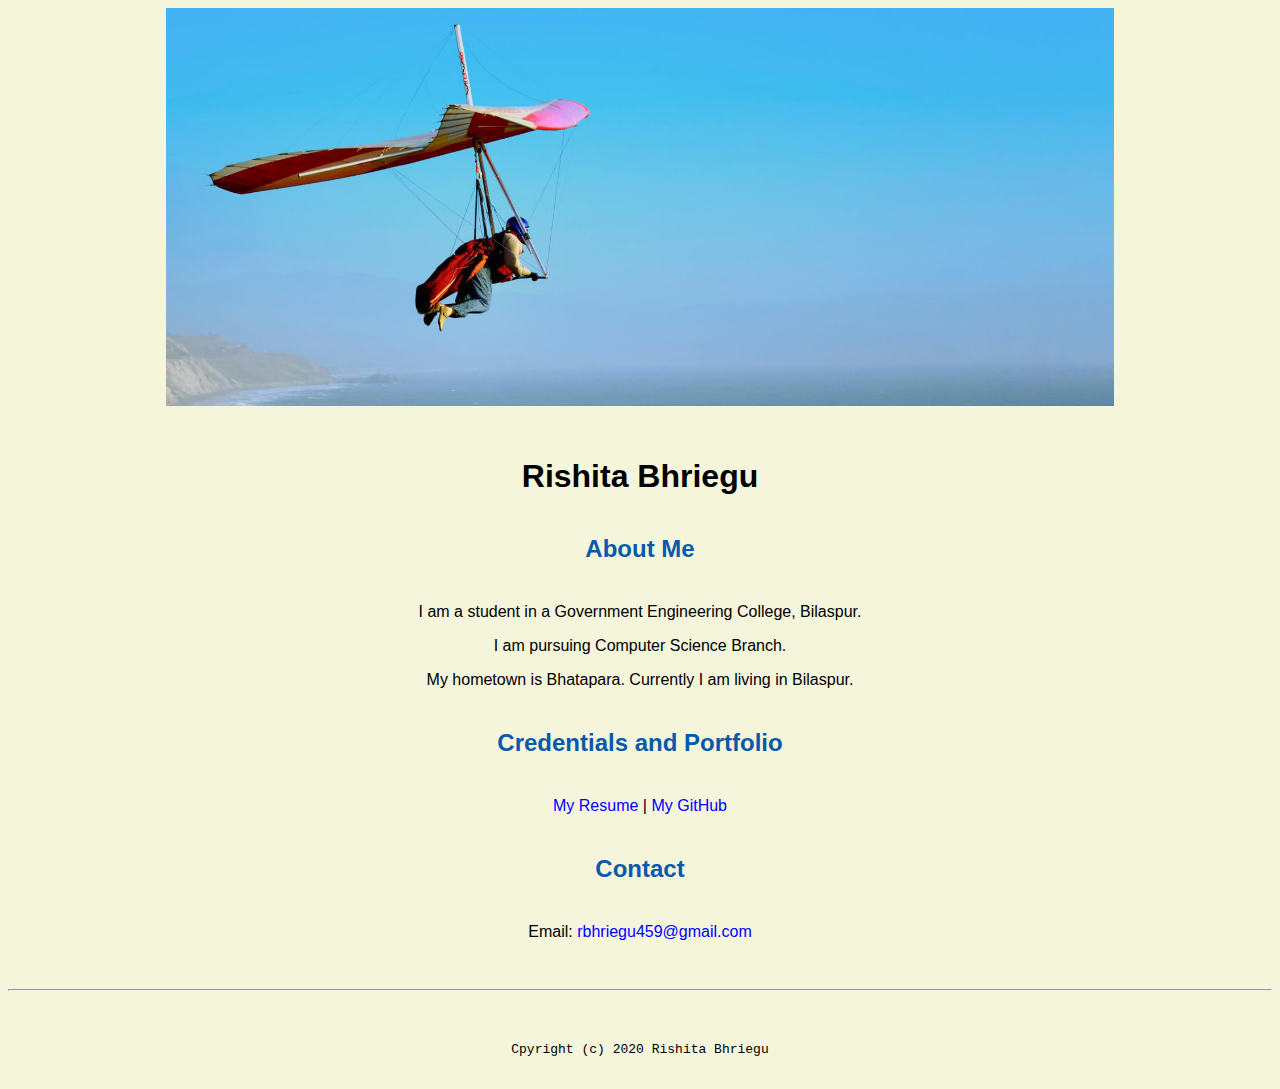
<file: index.html>
<!doctype html>

<!-- this is a comment for human! -->

<html lang="en">

  <header>
   <title> Rishita Bhriegu </title>
   <link rel="stylesheet" href="css/master.css">
   <link rel="FaviconIcon" href="favicon.ico" type="image/x-icon">
   <link rel="shortcut" href="favicon.ico" type="image/x-icon">
   <meta name="viewport" content="width=device-width, initial-scale=1, shrink-to-fit=no">
   <meta name="name" content="Rishita Bhriegu">
   <meta name="robots" content="noindex, nofollow">
 </header>

  <body>
    <img src="images/banner.jpg"width="75%"alt="banner">
    <h1> Rishita Bhriegu </h1>
    <h2> About Me</h2>
    <p> I am a student in a Government Engineering College, Bilaspur.</p>
    <p>I am pursuing Computer Science Branch.</p>
    <p>My hometown is Bhatapara. Currently I am living in Bilaspur.</p>
    <h2>Credentials and Portfolio</h2>

     <p><a href="resume.html">My Resume</a> | <a href="https://github.com/rbhriegu459">My GitHub</a></p>
     <h2>Contact</h2>

    <p>Email: <a href="mailto:rbhriegu459@gmail.com">rbhriegu459@gmail.com</a></p>
  </body>

  <footer>
   <hr>
   <code>Cpyright (c) 2020  Rishita Bhriegu</code>
  </footer>

</html>
</file>
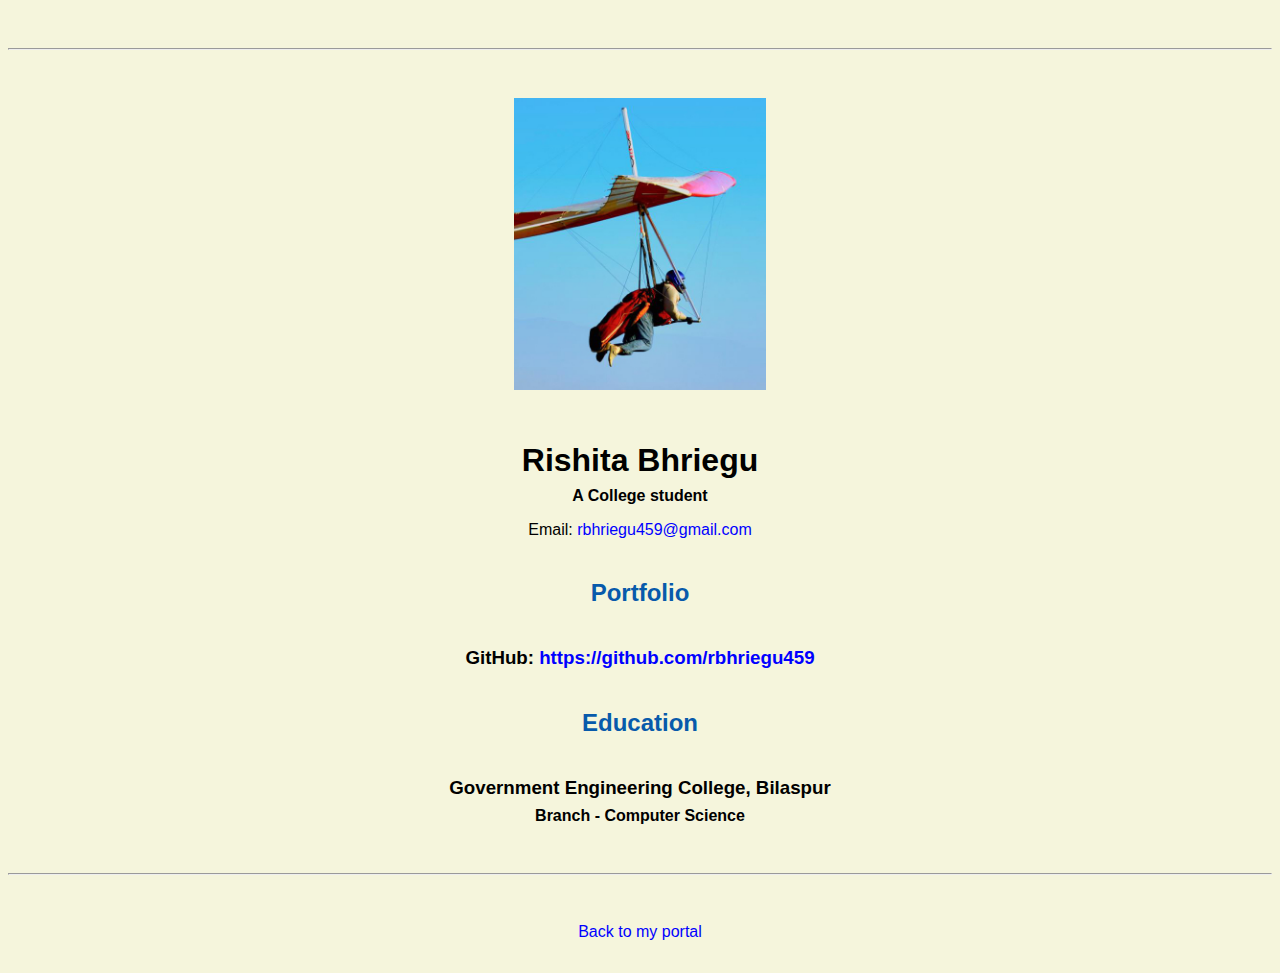
<file: resume.html>
<!doctype html>

<!-- this is a comment for human! -->

<html lang="en">

  <header>
    <title>Rishita Bhriegu's Resume</title>
     <link rel="stylesheet" href="css/master.css">
     <link rel="FaviconIcon" href="favicon.ico" type="image/x-icon">
     <link rel="shortcut" href="favicon.ico" type="image/x-icon">
     <meta name="viewport" content="width=device-width, initial-scale=1, shrink-to-fit=no">
     <meta name="name" content="Rishita Bhriegu">
     <meta name="robots" content="noindex, nofollow">
  </header>

  <body>
    <hr>

    <img src="images/headshot.jpg" alt="Rishita Bhriegu's headshot" width="20%">

    <h1>Rishita Bhriegu</h1>
    <h4>A College student </h4>

    <p>Email: <a href="mailto:rbhriegu459@gmail.com" target="_blank">rbhriegu459@gmail.com</a></p>
    <!-- don't post physical address, personal phone number or other personal information on the web! -->

    <h2>Portfolio</h2>
      <h3>GitHub: <a href="https://github.com/rbhriegu459" target="_blank">https://github.com/rbhriegu459</a></h3>

    <h2>Education</h2>

    <h3>Government Engineering College, Bilaspur</h3>
    <h4>Branch - Computer Science</h4>

  </body>

  <footer>
  <hr>
  <p><a href="index.html">Back to my portal</a><p>
  </footer>

</html>
</file>
<file: css/master.css>
/* Cascading stylesheet for the website */

/* Text inside these asterisks and slashes are comments for human */

  a {
    color: blue;/* set the text color to blue here */
    text-decoration: none; /* This means we do not want hyperlinks to be underlined */
  }

  a:hover {
    color: red; /* set the text color to red here */
    text-decoration: none; /* This means we do not want hyperlinks to be underlined */
  }

  body {
    background-color: beige;/* set the background color here */
    color: black;/* set the text color to black here */
    font-family: Arial, Helvetica, sans-serif;/* set the font here */
    text-align: center;/* set the text alignment here */
   }

  footer {
    margin-top: 2rem;
    margin-bottom: 2rem;
  }

  h1 {
    margin-bottom: 0.5rem;
    margin-top: 3rem;
   }

  h2 {
    color: #075AAB;/* set the text color of to #075AAB here */
    /* set both the bottom margin and top margin to 2.5rem here */
    margin-bottom: 2.5rem;
    margin-top: 2.5rem;
   }

  h3 {
    margin-bottom: 0;
    margin-top: 2rem;
  }

  h4 {
    margin-bottom: 1rem;
    margin-top: 0.5rem;
  }

  h5 {
    margin-top: 0.5rem;
  }

  hr {
    margin-bottom: 3rem;
    margin-top: 3rem;
  }

  /* this controls how the bullet points in the resume page looks */
  ul {
    display: table;
    margin: 0 auto;
    text-align: left;
  }
</file>
